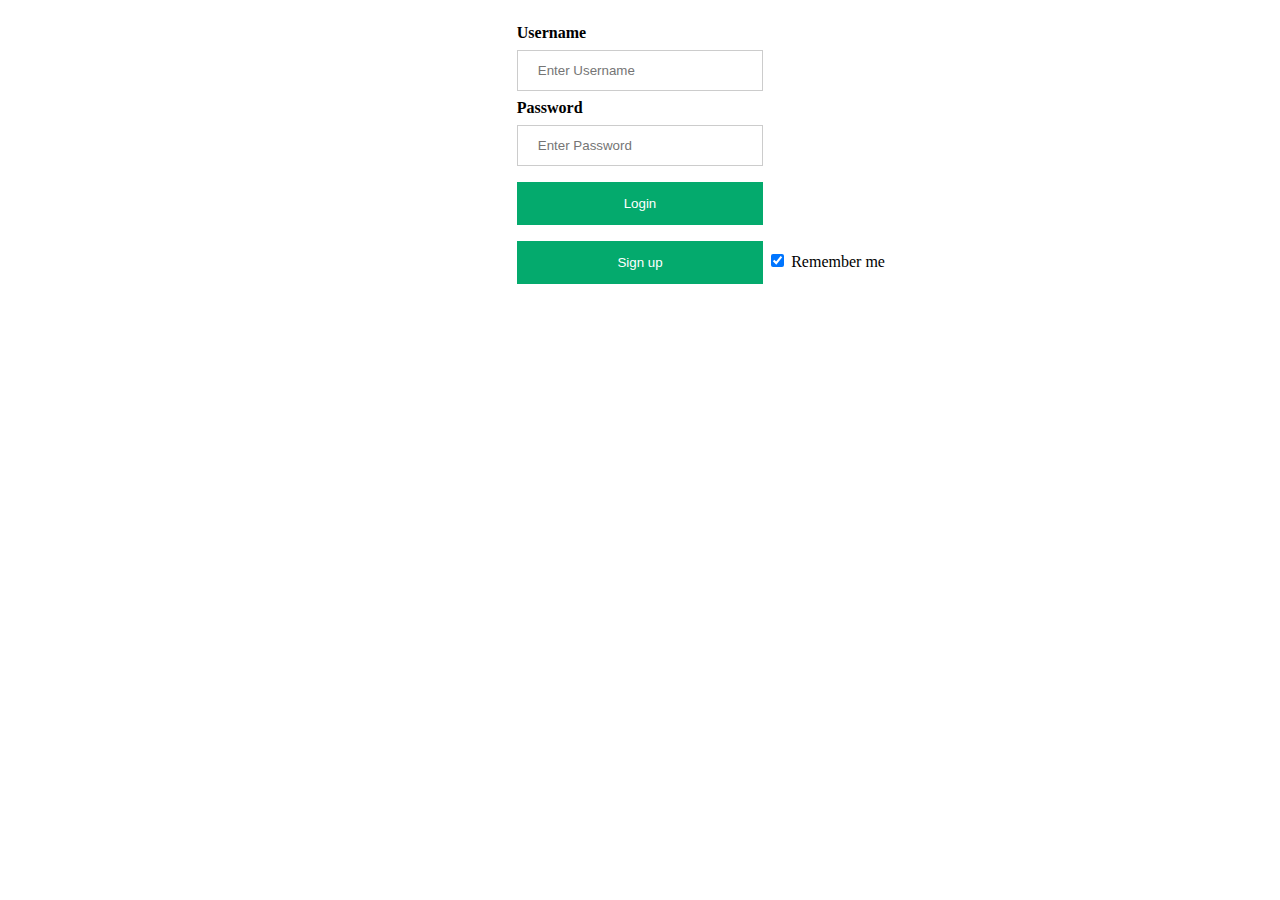
<file: login.html>
<!DOCTYPE html>
<html lang="en">
<head>
    <meta charset="UTF-8">
    <meta name="viewport" content="width=device-width, initial-scale=1.0">
    <title>Document</title>
    <link rel="stylesheet" href="login.css">
</head>
<body>

        <div class="container">
          <label class="uname-field" for="uname"><b>Username</b></label>
          <input type="text" placeholder="Enter Username" name="uname" required>
      
          <label class="uname-field" for="psw"><b>Password</b></label>
          <input type="password" placeholder="Enter Password" name="psw" required>
      
          <a href="index.html"><button type="submit">Login</button></a>
          <a href="signup.html"><button type="submit">Sign up</button></a>
          <label>
            <input type="checkbox" checked="checked" name="remember"> Remember me
          </label>
        </div>
  
</body>
</html>
</file>
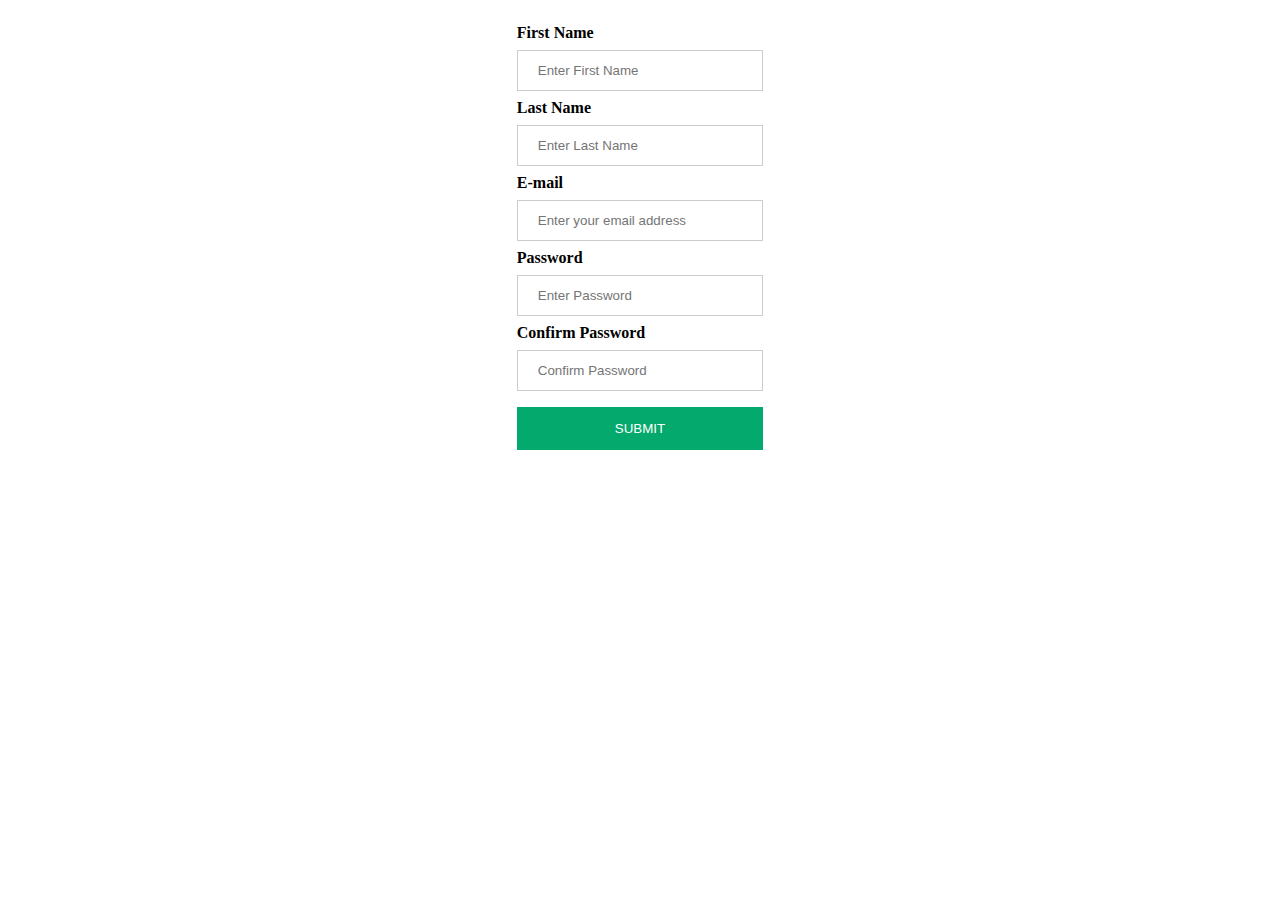
<file: signup.html>
<!DOCTYPE html>
<html lang="en">
<head>
    <meta charset="UTF-8">
    <meta name="viewport" content="width=device-width, initial-scale=1.0">
    <title>Document</title>
    <link rel="stylesheet" href="signup.css">
</head>
<body>

    <!-- <form action="action_page.php" method="post"> -->
        <!-- <div class="imgcontainer"> -->
          <!-- <img src="img_avatar2.png" alt="Avatar" class="avatar"> -->
        <!-- </div> -->
      
        <div class="container">
          <label class="uname-field" for="fname"><b>First Name</b></label>
          <input type="text" placeholder="Enter First Name" name="fname" required>

          <label class="uname-field" for="lname"><b>Last Name</b></label>
          <input type="text" placeholder="Enter Last Name" name="lname" required>

          <label class="uname-field" for="email"><b>E-mail</b></label>
          <input type="text" placeholder="Enter your email address" name="email" required>
      
          <label class="uname-field" for="psw"><b>Password</b></label>
          <input type="password" placeholder="Enter Password" name="psw" required>

          <label class="uname-field" for="con-psw"><b>Confirm Password</b></label>
          <input type="password" placeholder="Confirm Password" name="con-psw" required>
      
          <a href="index.html"><button type="submit">SUBMIT</button></a>
          <!-- <button type="submit">Sign up</button> -->
          <!-- <label>
            <input type="checkbox" checked="checked" name="remember"> Remember me
          </label> -->
        </div>
<!--       
        <div class="container" style="background-color:#f1f1f1">
          <button type="button" class="cancelbtn">Cancel</button>
          <span class="psw">Forgot <a href="#">password?</a></span>
        </div>
      </form> -->
    
</body>
</html>
</file>
<file: login.css>
/* Bordered form */
form {
    border: 3px solid #f1f1f1;
}
  
/* Full-width inputs */
input[type=text], input[type=password] {
    width: 20%;
    padding: 12px 20px;
    /* margin-left: 40%; */
    margin: 8px 0;
    margin-left: 40%;
    /* display: inline-block; */
    display: block;
    border: 1px solid #ccc;
    box-sizing: border-box;
}

.uname-field{
    margin-left: 40%;
}
/* Set a style for all buttons */
button {
    background-color: #04AA6D;
    color: white;
    padding: 14px 20px;
    margin: 8px 0;
    margin-left: 40%;
    border: none;
    cursor: pointer;
    width: 20%;
}
  
/* Add a hover effect for buttons */
button:hover {
    opacity: 0.8;
}
  
/* Extra style for the cancel button (red) */
.cancelbtn {
    width: auto;
    padding: 10px 18px;
    background-color: #f44336;
}
  
/* Center the avatar image inside this container */
.imgcontainer {
    text-align: center;
    margin: 24px 0 12px 0;
}

Avatar image
img.avatar {
    width: 40%;
    border-radius: 50%;
}
  
/* Add padding to containers */
  .container {
    padding: 16px;
}
  
/* The "Forgot password" text */
  span.psw {
    float: right;
    padding-top: 16px;
}
  
/* Change styles for span and cancel button on extra small screens */
@media screen and (max-width: 300px) {
 span.psw {
      display: block;
      float: none;
}
cancelbtn {
      width: 100%;
}
}
</file>
<file: signup.css>
/* Bordered form */
form {
    border: 3px solid #f1f1f1;
}
  
/* Full-width inputs */
input[type=text], input[type=password] {
    width: 20%;
    padding: 12px 20px;
    /* margin-left: 40%; */
    margin: 8px 0;
    margin-left: 40%;
    /* display: inline-block; */
    display: block;
    border: 1px solid #ccc;
    box-sizing: border-box;
}

.uname-field{
    margin-left: 40%;
}
/* Set a style for all buttons */
button {
    background-color: #04AA6D;
    color: white;
    padding: 14px 20px;
    margin: 8px 0;
    margin-left: 40%;
    border: none;
    cursor: pointer;
    width: 20%;
}
  
/* Add a hover effect for buttons */
button:hover {
    opacity: 0.8;
}
  
/* Extra style for the cancel button (red) */
.cancelbtn {
    width: auto;
    padding: 10px 18px;
    background-color: #f44336;
}
  
/* Center the avatar image inside this container */
.imgcontainer {
    text-align: center;
    margin: 24px 0 12px 0;
}

/* Avatar image */
img.avatar {
    width: 40%;
    border-radius: 50%;
}
  
/* Add padding to containers */
  .container {
    padding: 16px;
}
  
/* The "Forgot password" text */
  span.psw {
    float: right;
    padding-top: 16px;
}
  
/* Change styles for span and cancel button on extra small screens */
@media screen and (max-width: 300px) {
 span.psw {
      display: block;
      float: none;
}
cancelbtn {
      width: 100%;
}
}
</file>
